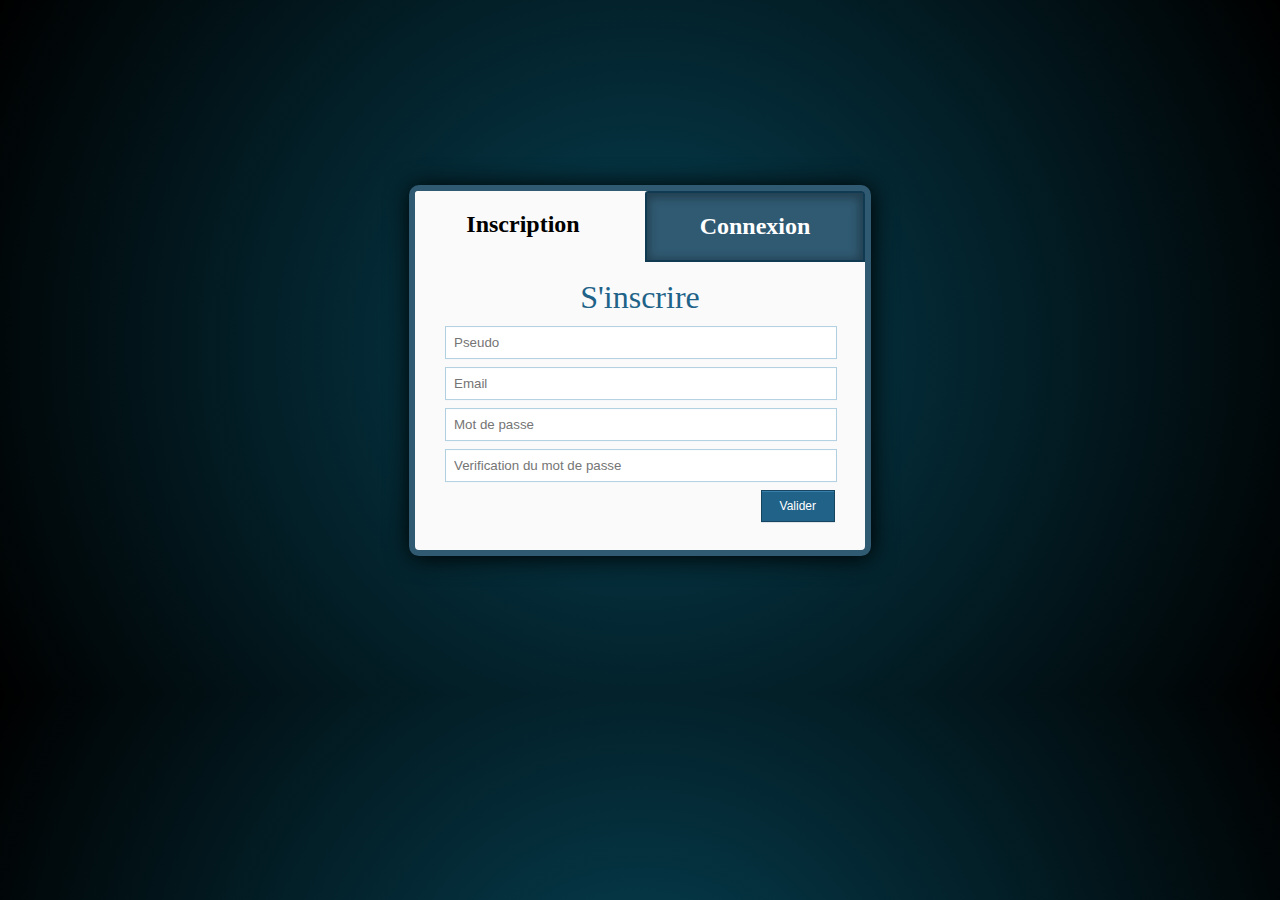
<file: accueil.html>
<!DOCTYPE html>
<html lang="en">
<head>
	<meta charset="UTF-8">
	<link rel="stylesheet" type="text/css" href="css/login.css">
    <script src="javascript/scriptlogin.js"></script>

	<title>TestPageAccueil</title>
</head>
<body>
	<form class="">
		<div id="inscription" class="select left actif" ><h2>Inscription</h2></div>
		<div id="connexion" class="select right inactif" ><h2>Connexion</h2></div>
		<h1 id="titreForm">S'inscrire</h1>
		<div id="inputZone">
		
			<input type="text" class="champ" placeholder="Pseudo" name="username" required/>
			
			<input type="email" class="champ" placeholder="Email"name="email" required/>
			
			<input type="password" class="champ" placeholder="Mot de passe" name="password" required/>
			
			<input type="password" class="champ" placeholder="Verification du mot de passe" name="password_confirm" required/>
			
			<input type="submit" value="Valider" />		
	</form>
</body>
</html>
</file>
<file: css/login.css>
body {
  background: radial-gradient(circle, rgb(6, 65, 83), rgb(0, 0, 0));
}
form {
  width: 450px;
	background: #FAFAFA;
	padding: 0;
	margin:  auto;
	box-shadow: 1px 1px 25px rgba(0, 0, 0, 1);
	border-radius: 10px;
  border: 6px solid #305A72;
  margin-top: 35vh; /* poussé de la moitié de hauteur du référent */
  transform: translateY(-35%);
}
#inputZone{
  padding:30px;
  display: block;
	padding-top: 10px;
  min-height: 35px;
  margin-bottom: 30px;
}
.champ{
  padding: 8px;
  margin-bottom: 8px;
  width: 96%;
	outline: none;
	border: 1px solid #B0CFE0;

}
.champ:focus{
	box-shadow: 0 0 5px #B0CFE0;
	border:1px solid #B0CFE0;
}
input[type="submit"] {
	-moz-box-shadow: inset 0px 1px 0px 0px #3985B1;
	-webkit-box-shadow: inset 0px 1px 0px 0px #3985B1;
	box-shadow: inset 0px 1px 0px 0px #3985B1;
	background-color: #216288;
	border: 1px solid #17445E;
	display: inline-block;
	cursor: pointer;
	color: #FFFFFF;
	padding: 8px 18px;
	text-decoration: none;
  font: 12px Arial, Helvetica, sans-serif;
  float: right;

}
input[type="submit"]:hover {
	background: linear-gradient(to bottom, #2D77A2 5%, #337DA8 100%);
	background-color: #28739E;
}
h1 {
  text-align:center;
  color: #216288;
  font-weight: 300;
  margin-bottom: 0;
}
.inactif{
  background-color:#305A72;
  color: #FFFFFF;
  border: solid 2px #103A52;
  box-shadow: -1px 2px 10px 3px rgba(0, 0, 0, 0.3) inset;

}
.actif{
  background-color:#FAFAFA;
  
}
.select{
  text-align: center;
  margin: 0;
  padding: 0;
  width: 48%;
  display: inline-table;
  border-top-left-radius: 3px;
  border-top-right-radius: 3px;
}
.right{
  float: right;
  
}
.left{
  float: letf;
}
</file>
